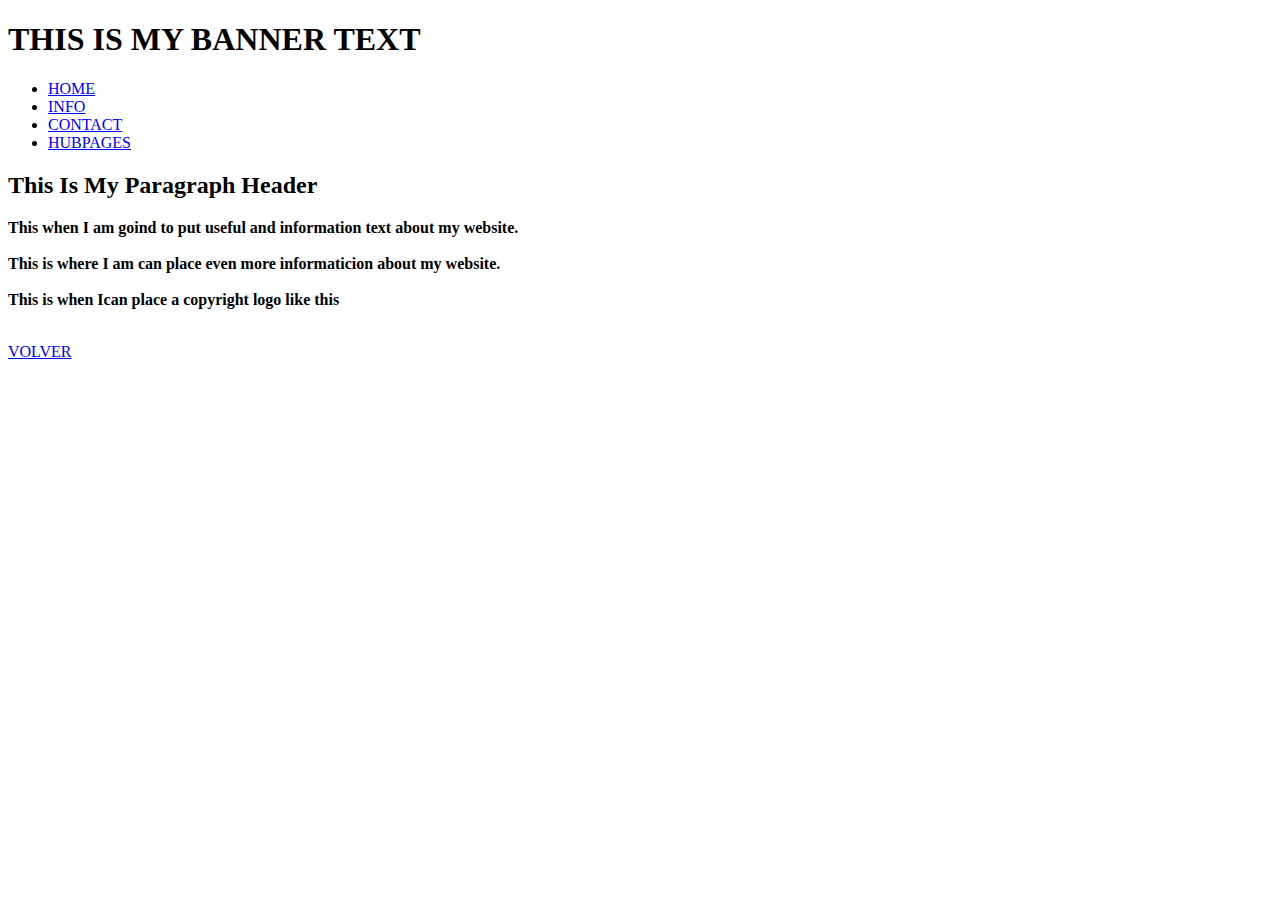
<file: index.html>
<!DOCTYPE html>
<html lang="en">
<head>
    <meta charset="UTF-8">
    <meta http-equiv="X-UA-Compatible" content="IE=edge">
    <meta name="viewport" content="width=device-width, initial-scale=1.0">
    <title>yolo</title>
    <link rel="icon" href="Imagenes/dota.png" type="image/png" sizes="16x16">

</head>
<body>
   <h1>THIS IS MY BANNER TEXT</h1> 
   <nav>
   <ul>
    <li> <a href="yolo-com"> HOME </a> </li>
    <li> <a href="yolo-com"> INFO </a> </li>
    <li> <a href="yolo-com"> CONTACT </a> </li>
    <li> <a href="yolo-com"> HUBPAGES </a> </li> 
</ul>
</nav>
    <p >
     <h2>This Is My Paragraph Header </h2>  
        <b>This when I am goind to put useful and information text about my website.</b><br><br>
        <b>This is where I am can place even more informaticion about my website.</b><br><br>
        <b>This is when Ican place a  copyright logo like this </b> <br><br>

    </p>
    <a href="../inicio.html"> VOLVER </a>
   
</body>
</html>
</file>
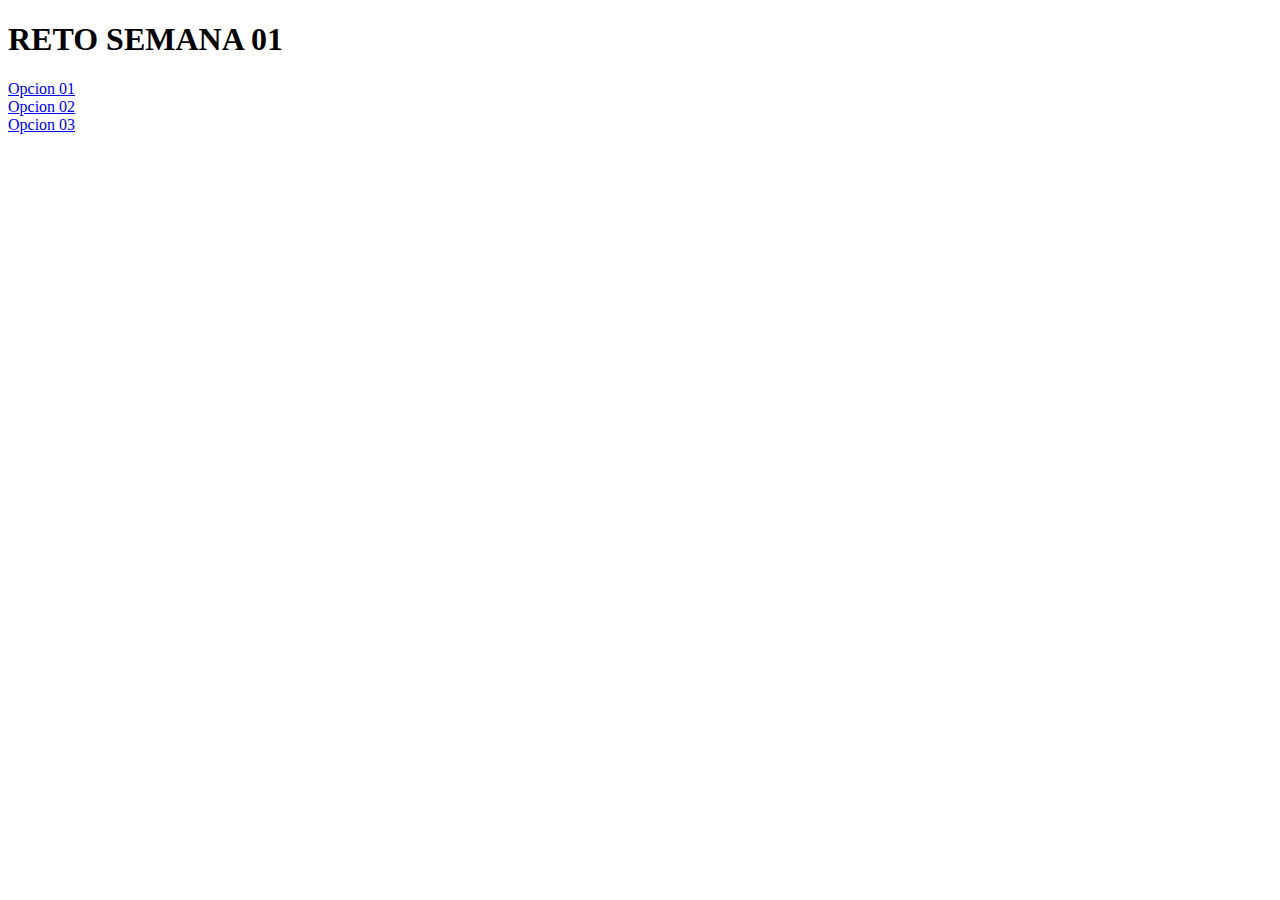
<file: inicio.html>
<!DOCTYPE html>
<html lang="en">
<head>
    <meta charset="UTF-8">
    <meta http-equiv="X-UA-Compatible" content="IE=edge">
    <meta name="viewport" content="width=device-width, initial-scale=1.0">
    <title>Document</title>
</head>
<body>
    <h1> RETO SEMANA 01</h1>
    <li><a href="index.html"> Opcion 01 </a></li>
    <li><a href="index/index1.html"> Opcion 02 </a></li>
    <li><a href="index2.html"> Opcion 03 </a></li>
</body>
</html>
</file>
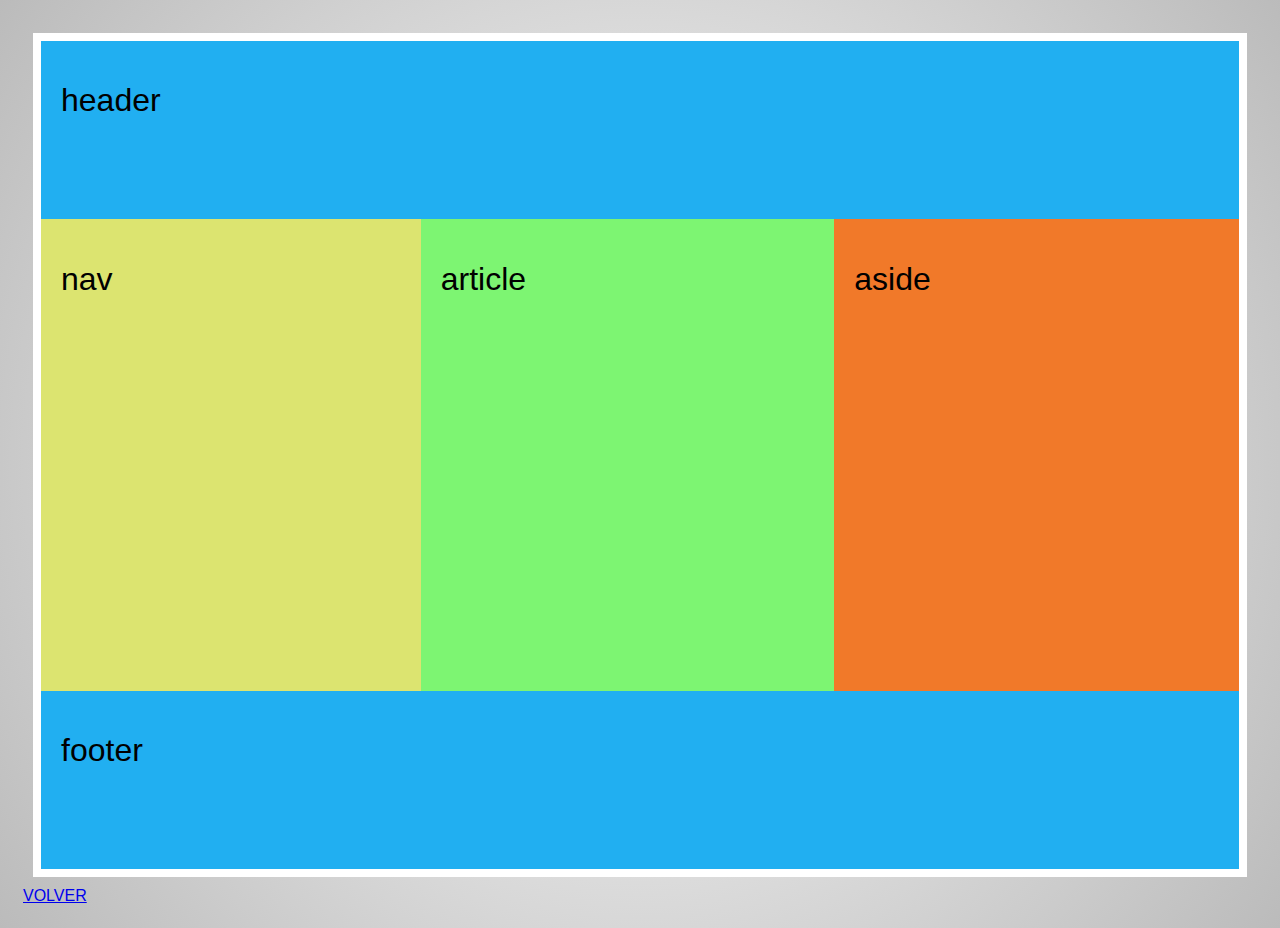
<file: index/index1.html>
<!DOCTYPE html>
<html>
<head>
    <title>opcion 02</title>
    <link rel="stylesheet" type="text/css" href="estilo.css">
    <link rel="styleshett" type="text/css" href="index/normalize.css">
    <link href="https://fonts.googleapis.com/css2?family=New+Tegomin&display=swap" rel="stylesheet">
    <meta name="viewport" content="width=device-width, initial-scale=1.0">

</head>
<body>
<div class="grid-container">
<div class="grid-item grid-header">
    <h1>header</h1></div>
<div class="grid-item grid-nav"><h1>nav</h1></div>
<div class="grid-item grid-article"><h1>article</h1></div>
<div class="grid-item grid-aside"><h1>aside</h1></div>
<div  class="grid-item grid-footer"><h1>footer</h1></div>
 </div>
    <a href="../inicio.html"> VOLVER </a>
</body>
</html>
</file>
<file: index/estilo.css>
*{
    font-family: 'Sen', sans-serif;
    font-weight: 100;
}
body{
    background: radial-gradient(circle,#fff,#bbb);
    padding: 15px;
}
.grid-container{
    margin: 10px;
    display: grid;
    grid-template-areas: 
    "header header header"
    "nav article aside"
    "nav article aside"
    "nav article aside"
    "nav article aside"
    "nav article aside"
    "nav article aside"
     "footer footer footer";
    grid-template-rows: repeat(auto-fill,1fr);
    height: 92vh;
    border: 8px solid rgb(255, 255, 255);
}
.grid-item{
    padding: 20px;
}
ul li{
    display:inline-block
}
.grid-footer{
    background-color: rgb(33, 175, 241);
    grid-area: footer;
}
.grid-header{
    background-color:  rgb(33, 175, 241);
    grid-area: header;
}
.grid-nav{
    background-color: rgb(220, 228, 112);
    grid-area: nav;
}
.grid-article{
    background-color: rgb(125, 245, 114);
    grid-area: article;
}
.grid-aside{
    background-color: rgb(241, 121, 41);
    grid-area: aside;
}
</file>
